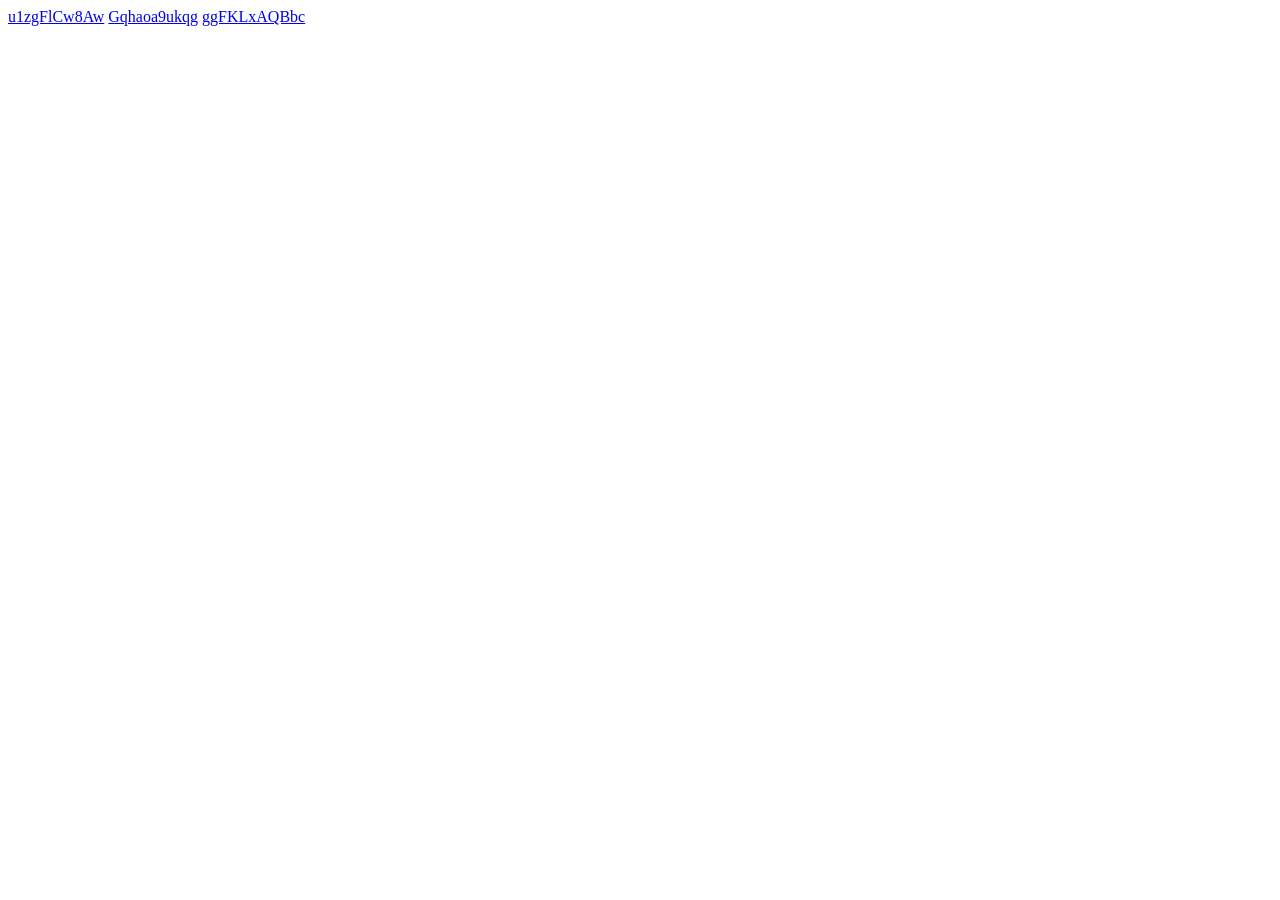
<file: iframe_api.html>
<html>
  <body>
    <!-- 1. The <iframe> (and video player) will replace this <div> tag. -->
    <div id="player"></div>
		
    <script>
      // 2. This code loads the IFrame Player API code asynchronously.
      var tag = document.createElement('script');
      tag.src = "http://www.youtube.com/player_api";
      var firstScriptTag = document.getElementsByTagName('script')[0];
      firstScriptTag.parentNode.insertBefore(tag, firstScriptTag);

      // 3. This function creates an <iframe> (and YouTube player)
      //    after the API code downloads.
      var player;
      function onYouTubePlayerAPIReady() {
        player = new YT.Player('player', {
          height: '390',
          width: '640',
          videoId: 'u1zgFlCw8Aw',
          events: {
            'onReady': onPlayerReady,
            'onStateChange': onPlayerStateChange
          }
        });
      }

      // 4. The API will call this function when the video player is ready.
      function onPlayerReady(event) {
        event.target.playVideo();
      }

      // 5. The API calls this function when the player's state changes.
      //    The function indicates that when playing a video (state=1),
      //    the player should play for six seconds and then stop.
      var done = false;
      function onPlayerStateChange(event) {
      	if(event.data == YT.PlayerState.ENDED)
      	{
      		
      	}
        if (event.data == YT.PlayerState.PLAYING && !done) {
          setTimeout(stopVideo, 6000);
          done = true;
        }
      }
      function stopVideo() {
        player.stopVideo();
      }
      function playVideo(id) {
      	player.loadVideoById(id);
      	
      	return false;
      }
    </script>
    
    <a href="#" onclick="playVideo('u1zgFlCw8Aw');">u1zgFlCw8Aw</a>
	<a href="#" onclick="playVideo('Gqhaoa9ukqg');">Gqhaoa9ukqg</a>
	<a href="#" onclick="playVideo('ggFKLxAQBbc');">ggFKLxAQBbc</a>
  </body>
</html>
</file>
